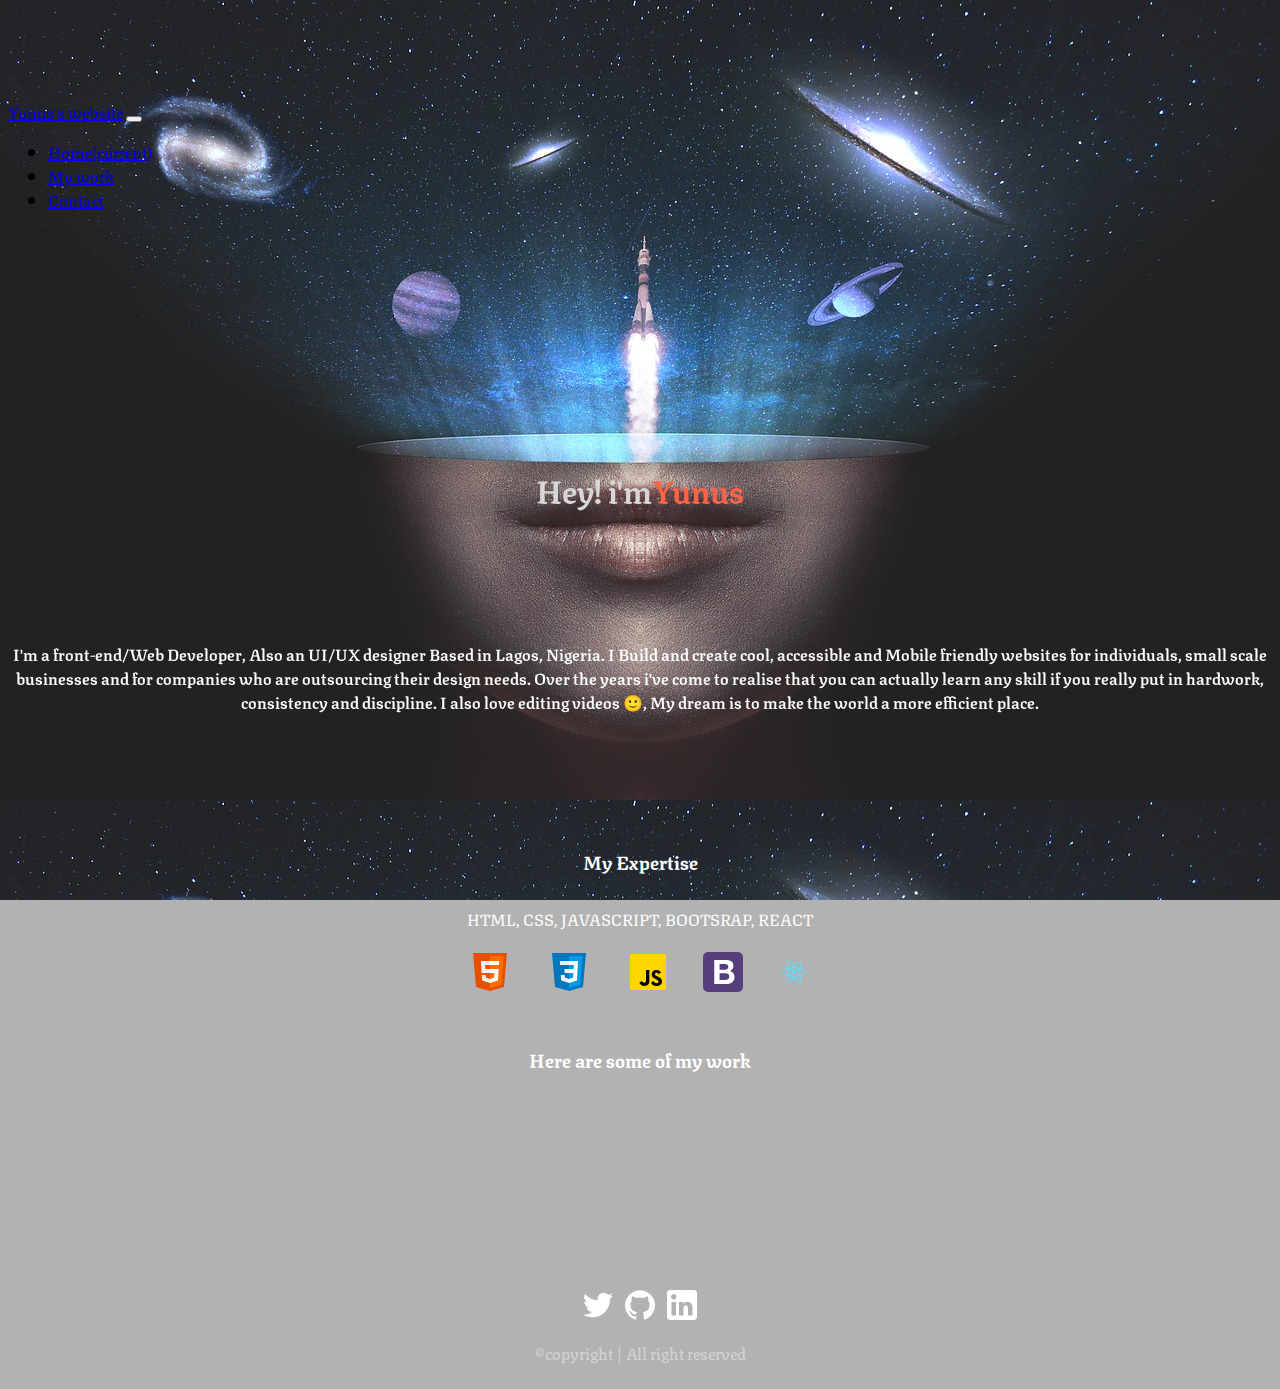
<file: index.html>
<!DOCTYPE html>
<html lang="en">

<head>
   
    <meta charset="utf-8">
    <meta name="viewport" content="width=device-width, initial-scale=1, shrink-to-fit=no">
    <meta name="description" content="Adebayo yunus also known as Adeyunze, is a Web designer also an UI/UX designer based in Lagos, Nigeria">
    <meta name="author" content="Adebayo Yunus">
    <meta name="keywords" content="yunus, adebayo, adeyunze, adebayoyunus, adebayo yuns, adebayo yunus, adebayoyunus, yunze, ade, portfolio, website web design, programming, male developer, coding coder, lagos coder, lagos developers, boy coding, ui developer, ux developer, designer, wordpress developer, wordpress, javascript developer, technology, freelance, freelance web designer">
    <link rel="shortcut icon" href="/img/y (1).svg" type="image/x-icon" style="height: 5px;">
    <link rel="stylesheet" href="https://cdn.jsdelivr.net/npm/bootstrap@4.5.3/dist/css/bootstrap.min.css" integrity="sha384-TX8t27EcRE3e/ihU7zmQxVncDAy5uIKz4rEkgIXeMed4M0jlfIDPvg6uqKI2xXr2" crossorigin="anonymous">
    <link rel="stylesheet" href="/style.css">
    <link rel="preconnect" href="https://fonts.gstatic.com">
    <link href="https://fonts.googleapis.com/css2?family=Texturina:wght@600&display=swap" rel="stylesheet">
    <title>Yunus-ade-portfolio</title>
</head>

<body>

    <nav class="navbar navbar-expand-lg navbar-dark bg-dark sticky-top nav-mine">
        <a class="navbar-brand navbar-brand mb-0 h1" href="#">Yunus's website</a>
        <button class="navbar-toggler" type="button" data-toggle="collapse" data-target="#navbarSupportedContent" aria-controls="navbarSupportedContent" aria-expanded="false" aria-label="Toggle navigation">
          <span class="navbar-toggler-icon"></span>
        </button>

        <div class="collapse navbar-collapse" id="navbarSupportedContent">
            <ul class="navbar-nav ml-md-auto">
                <!-- <li class=" nav-item active ">
                    <a class="nav-link " href="/index.html">Home </a>
                </li> -->
                <li class="nav-item active">
                    <a class="nav-link " href="#about-me">Home<span class="sr-only ">(current)</span></a>
                </li>
                <li class="nav-item ">
                    <a class="nav-link " href="/my_work.html ">My work</a>
                </li>

                <li class="nav-item ">
                    <a href="/my_work.html#contact" class="nav-link ">Contact</a>
                </li>
            </ul>
        </div>
    </nav>
    <div class="container intro " id="about-me">
        <img src="/img/A+ Gallery_12 (3).png " class="ade">
        <h1 class="name ">Hey! i'm <span class="my-name ">Yunus</span></h1>
        <p class="transit">I'm a front-end/Web Developer, Also an UI/UX designer Based in Lagos, Nigeria. I Build and create cool, accessible and Mobile friendly websites for individuals, small scale businesses and for companies who are outsourcing their design needs. Over
            the years i've come to realise that you can actually learn any skill if you really put in hardwork, consistency and discipline. I also love editing videos 🙂, My dream is to make the world a more efficient place.
        </p>
    </div>
    <div class="container skills">
        <h3>My Expertise</h3>
        <p>HTML, CSS, JAVASCRIPT, BOOTSRAP, REACT</p>
        <div class="flex-logo">
            <img src="/img/icons8-html-5.c1bb84e0.svg" alt="">

            <img src="/img/icons8-css3.3ec32022.svg" alt="">

            <img src="/img/icons8-javascript.081325c6.svg" alt="">
            <img src="/img/bootstrap-seeklogo.com.svg" alt="" width="40px" height="50px">
            <img src="/img/logo.6ce24c58.svg" alt="" width="40px" height="50px">
        </div>
    </div>
    <div class="container work">
        <h3 class="left ">Here are some of my work</h3>
        <a href="/my_work.html " class="btn btn-light off ">MY WORK</a>
    </div>
    <footer class="foot ">
        <div class="media">
            <a href="https://twitter.com/adeyunze05"><img src="/img/twitter (4).svg" alt="" class="twit"></a>
            <a href="https://github.com/Adeyunze/"> <img src="/img/github-logo.svg" alt=""> </a>
            <a href="https://www.linkedin.com/in/adebayo-yunus-4b89481b3/"><img src="/img/linkedin-logo.svg" alt=""></a>
        </div>
        <p class="black">&copy;copyright <span id="year"></span>| All right reserved</p>
    </footer>
    <script src="https://code.jquery.com/jquery-3.5.1.slim.min.js " integrity="sha384-DfXdz2htPH0lsSSs5nCTpuj/zy4C+OGpamoFVy38MVBnE+IbbVYUew+OrCXaRkfj " crossorigin="anonymous "></script>
    <script src="https://cdn.jsdelivr.net/npm/popper.js@1.16.1/dist/umd/popper.min.js " integrity="sha384-9/reFTGAW83EW2RDu2S0VKaIzap3H66lZH81PoYlFhbGU+6BZp6G7niu735Sk7lN " crossorigin="anonymous "></script>
    <script src="https://cdn.jsdelivr.net/npm/bootstrap@4.5.3/dist/js/bootstrap.min.js " integrity="sha384-w1Q4orYjBQndcko6MimVbzY0tgp4pWB4lZ7lr30WKz0vr/aWKhXdBNmNb5D92v7s " crossorigin="anonymous "></script>
    <script src="https://cdnjs.cloudflare.com/ajax/libs/gsap/3.5.1/gsap.min.js" integrity="sha512-IQLehpLoVS4fNzl7IfH8Iowfm5+RiMGtHykgZJl9AWMgqx0AmJ6cRWcB+GaGVtIsnC4voMfm8f2vwtY+6oPjpQ==" crossorigin="anonymous"></script>
    <script src="/js/app.js"></script>

</body>

</html>
</file>
<file: style.css>
.nav-mine {
     animation-name: topkey;
     position: fixed;
     animation-duration: 3s;
     animation-fill-mode: forwards;
     width: 100%;
 }
 
 @keyframes topkey {
     0% {
         top: -200px;
     }
     50% {
         top: 50px;
     }
     100% {
         top: 0px;
     }
 }
 
 .name {
     margin: auto;
     display: flex;
     justify-content: center;
     animation-name: yunze;
     animation-delay: 0s;
     animation-duration: 3s;
     animation-fill-mode: forwards;
     position: relative;
     color: rgb(215, 215, 215);
 }
 
 .my-name {
     color: tomato;
 }
 
 .ade {
     border-radius: 50%;
     width: 20%;
     animation-name: off;
     animation-delay: 2s;
     animation-duration: 3s;
     position: relative;
     animation-fill-mode: forwards;
     opacity: 0;
 }
 
 @keyframes yunze {
     0% {
         bottom: -700px;
     }
     100% {
         bottom: 0px;
     }
 }
 
 body {
     background-image: url(/img/universe-1622107_1280.png);
     line-height: 1.5em;
     font-family: 'Texturina', serif;
     background-attachment: fixed;
     background-color: rgba(0, 0, 0, 0.301);
 }
 
 .intro {
     display: flex;
     flex-direction: column;
     justify-content: center;
     align-items: center;
     text-align: center;
     margin-top: 100px;
     /* color: rgba(255, 255, 255, 0.048); */
     height: 70vh;
 }
 
 .skills {
     display: flex;
     flex-direction: column;
     justify-content: center;
     align-items: center;
     text-align: center;
     margin-top: 100px;
 }
 
 .work {
     display: flex;
     flex-direction: column;
     justify-content: center;
     align-items: center;
     text-align: center;
     margin-top: 30px;
 }
 
 .skills h3 {
     color: rgb(253, 253, 253);
 }
 
 .skills p {
     color: rgb(253, 251, 251);
 }
 
 .transit {
     /* margin-top: 100px; */
     font-weight: 600;
     font-size: 16px;
     animation-name: yunze;
     animation-delay: 0s;
     animation-duration: 3s;
     animation-fill-mode: forwards;
     position: relative;
     color: rgb(254, 254, 254);
 }
 
 .left {
     margin-top: 20px;
     animation-name: carl;
     animation-delay: 0s;
     position: relative;
     animation-fill-mode: forwards;
     animation-duration: 3s;
     color: white;
 }
 
 @keyframes carl {
     0% {
         left: -500px;
         opacity: 0;
     }
     100% {
         left: 0px;
         opacity: 1;
     }
 }
 
 .off {
     margin-top: 50px;
     width: 20%;
     height: 50px;
     display: flex;
     justify-content: center;
     align-items: center;
     font-weight: 700;
     color: rgba(0, 0, 0, 0.418);
     animation-name: off;
     animation-delay: 2s;
     animation-duration: 3s;
     position: relative;
     animation-fill-mode: forwards;
     opacity: 0;
 }
 
 .description {
     color: white;
 }
 
 @keyframes off {
     0% {
         opacity: 0%;
     }
     100% {
         opacity: 100%;
     }
 }
 
 .flex-logo {
     display: flex;
     align-items: center;
     justify-content: space-around;
     width: 30%;
 }
 
 .media {
     display: flex;
     align-items: center;
     justify-content: space-around;
     width: 10%;
 }
 
 .media img {
     width: 30px;
     height: 30px;
     transition: all 0.2s ease;
 }
 
 .media img:hover {
     opacity: 0.7;
 }
 
 .foot {
     display: flex;
     flex-direction: column;
     justify-content: center;
     align-items: center;
     text-align: center;
     margin-top: 100px;
     bottom: 0;
 }
 
 .black {
     color: rgb(212, 212, 212);
     bottom: 0px;
 }
 
 @media (max-width:800px) {
     body {
         background-image: url(/img/universe-1622107.png);
         background-size: contain;
     }
     .off {
         width: 50%;
     }
     .ade {
         width: 50%;
     }
     .name {
         font-size: 25px;
         margin-top: 20px;
     }
     .transit {
         font-size: 13px;
         margin-top: 50px;
     }
     .intro {
         margin-top: 150px;
     }
     .media {
         width: 40%;
     }
 }
 /*  
 @media (max-width:500px) {
     body {
         background-image: url(/img/universe-1622107.png);
         background-size: contain;
     }
 } */
</file>
